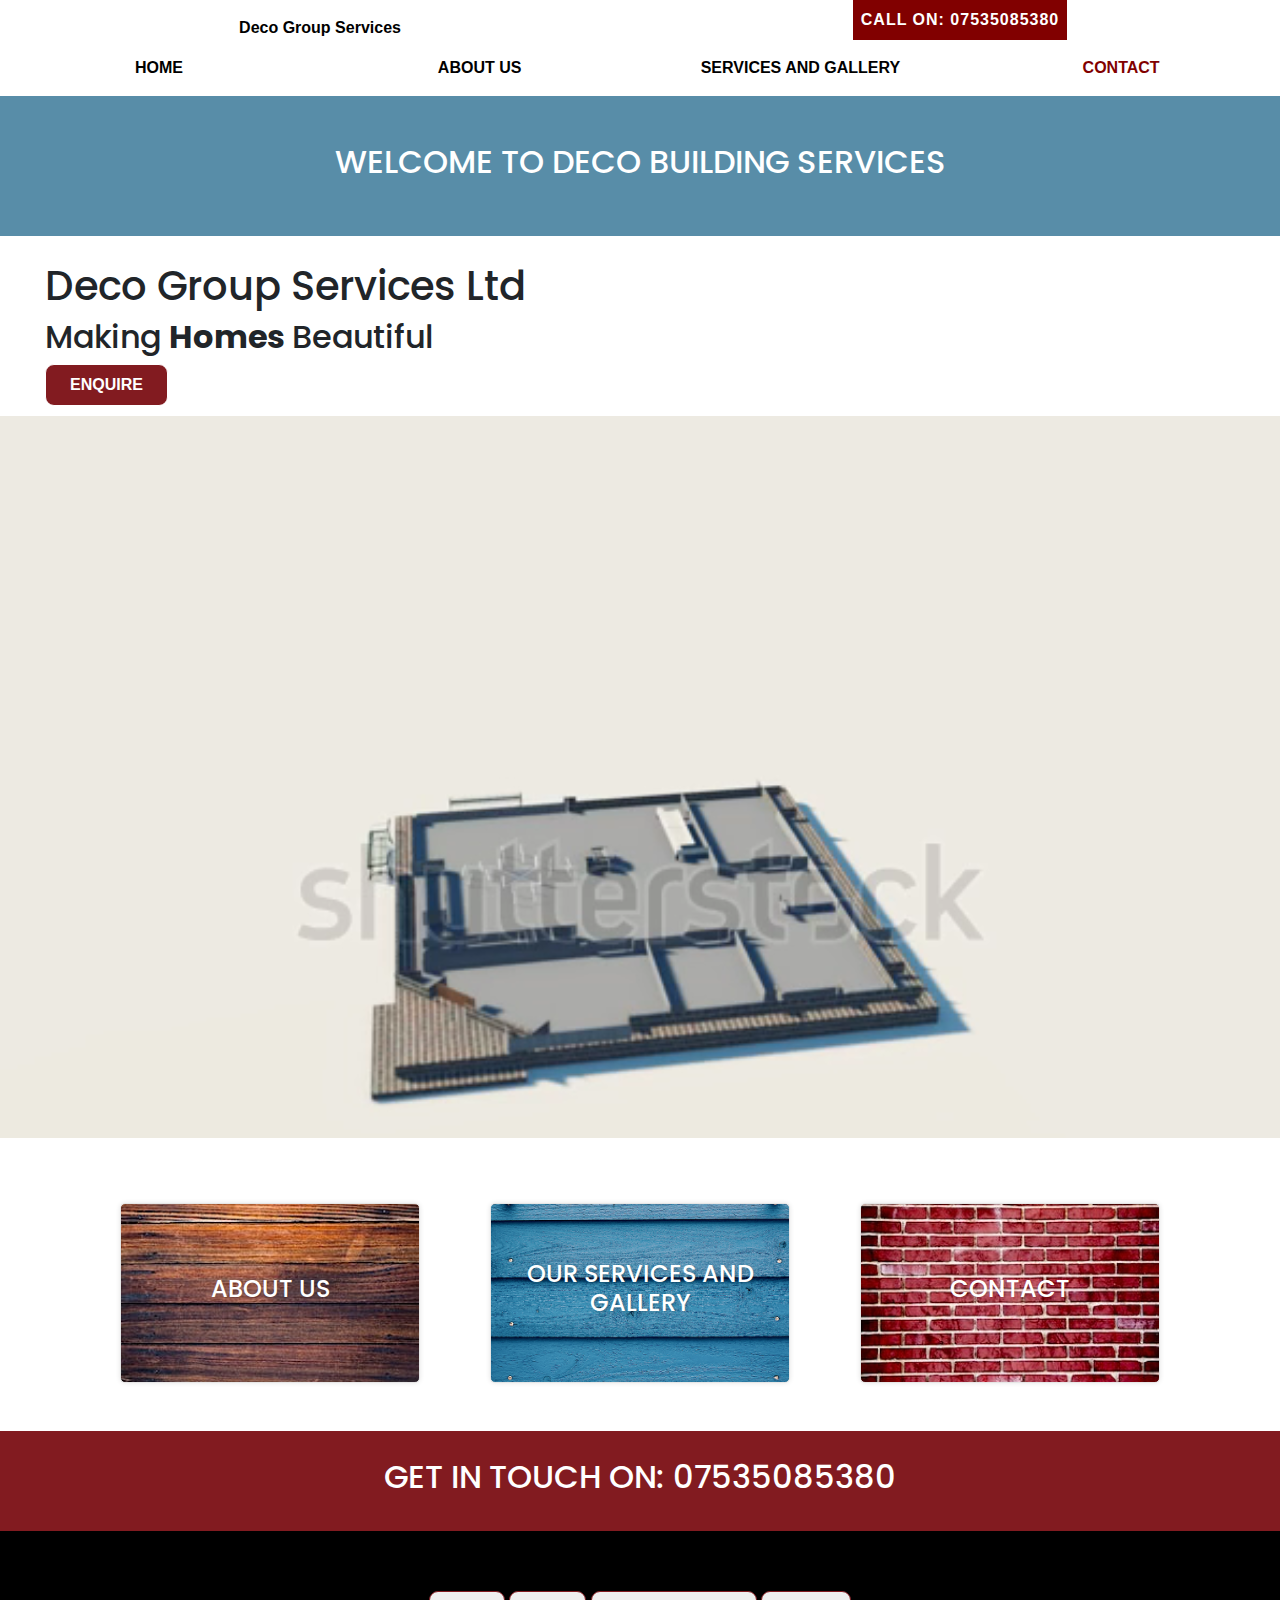
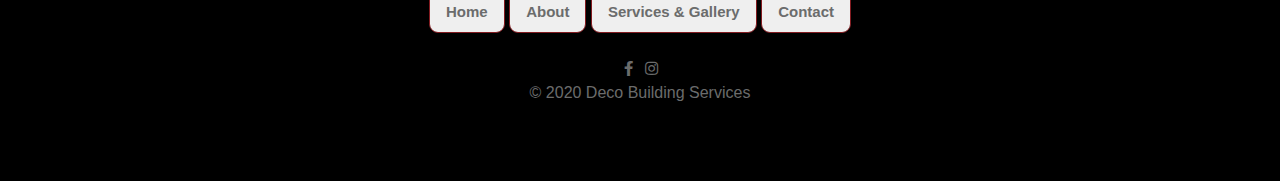
<file: index.html>
<!DOCTYPE html>
<html>
<head>
  <meta charset="utf-8">
  <title>Deco Group Services</title>
  <link rel="stylesheet" href="https://use.fontawesome.com/releases/v5.6.3/css/all.css">
  <link rel="shortcut icon" href="data:image/x-icon;" type="image/x-icon">
  <!-- We need this line below for responsiveness! -->
  <meta name="viewport" content="width=device-width, initial-scale=1, shrink-to-fit=no">
  <link rel="stylesheet" href="css/style.css">
  <link rel="stylesheet" href="https://stackpath.bootstrapcdn.com/bootstrap/4.5.2/css/bootstrap.min.css" integrity="sha384-JcKb8q3iqJ61gNV9KGb8thSsNjpSL0n8PARn9HuZOnIxN0hoP+VmmDGMN5t9UJ0Z" crossorigin="anonymous">
</head>
<body>
  <!-- navbar-->
<div class="logo-line">
  <!-- logo & call to action -->
  <div class="logo">
    <a href="index.html">Deco Group Services</a>
  </div>
  <div class="callToAction">
    <p>CALL ON: 07535085380</p>
  </div>
</div>
<!-- menus -->
<div class="menus">
  <a href="index.html" class="">HOME</a>
  <a href="about-us.html" class="">ABOUT US</a>
  <a href="services.html" class="">SERVICES AND GALLERY</a>
  <a href="contact.html" id="contact-us" class="">CONTACT</a>
</div>
<!--End of navbar-->
  <!-- <div class="banner" style="background-image: linear-gradient(rgba(0,0,0,0.1),rgba(0,0,0,0.1)), url(images/banner.jpg);"> -->

  <!-- The video -->
  <div class="container-title">
    <h2 class="text-center">WELCOME TO DECO BUILDING SERVICES</h2>
  </div>

  <div class="content">
    <h1>Deco Group Services Ltd</h1>
      <h2>Making <strong>Homes </strong>Beautiful</h2>
      <a class="button2" type="button" href="contact.html" id="contact-us">ENQUIRE</a>
  </div>
  <video autoplay muted loop id="myVideo">
    <source src="images/3D.mp4" type="video/mp4">
  </video>
  <!-- Optional: some overlay text to describe the video -->

  <div class="container">
    <div class="cards my-5">
      <div class="card-category" style="background-image: url(images/wood.jpg)">
        <h4><a href="about-us.html">ABOUT US</a></h4>
      </div>


      <div class="card-category" style="background-image: url(images/darkbluesm.jpg)">
        <h4><a href="services.html">OUR SERVICES AND GALLERY</a></h4>
      </div>

      <div class="card-category" style="background-image: url(images/red.jpg)">
        <h4><a href="contact.html">CONTACT</a></h4>
      </div>
    </div>
  </div>
  <div class="container-call">
    <h2 class="text-center">GET IN TOUCH ON: 07535085380</h2>
  </div>
    <!-- code a footer -->
  <div class="footer">
    <div class="links">
      <button class="button" type="button"><a href="index.html"><strong>Home</strong></a></button>
      <button class="button" type="button"><a href="about-us.html"><strong>About</strong></a></button>
      <button class="button" type="button"><a href="services.html"><strong>Services & Gallery</strong></a></button>
      <button class="button" type="button"><a href="contact.html"><strong>Contact</strong></a></button>
    </div><br>
    <div>
      <a href="#"><i class="fab fa-fw fa-facebook-f"></i></a>
      <a href="#"><i class="fab fa-fw fa-instagram"></i></a>
      <p>© 2020 Deco Building Services</p>
    </div>
  </div>

</body>
</html>
</file>
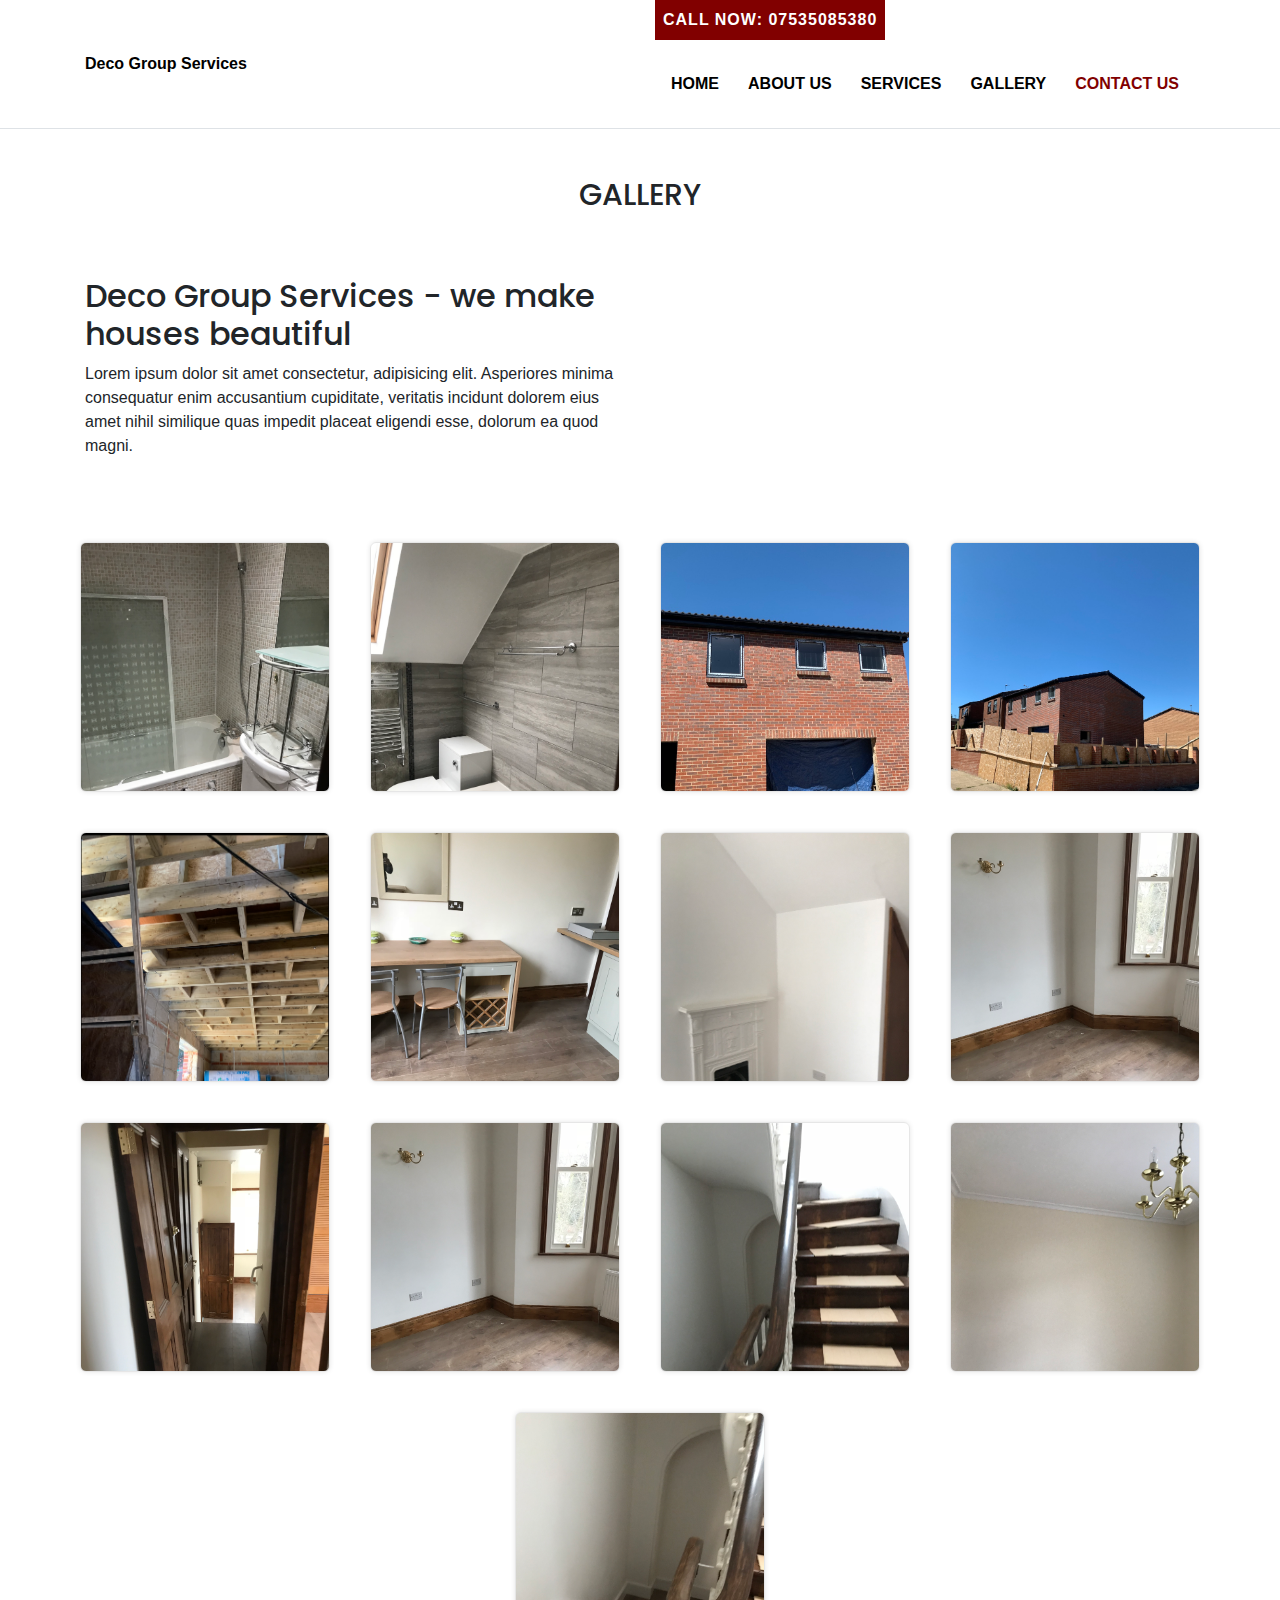
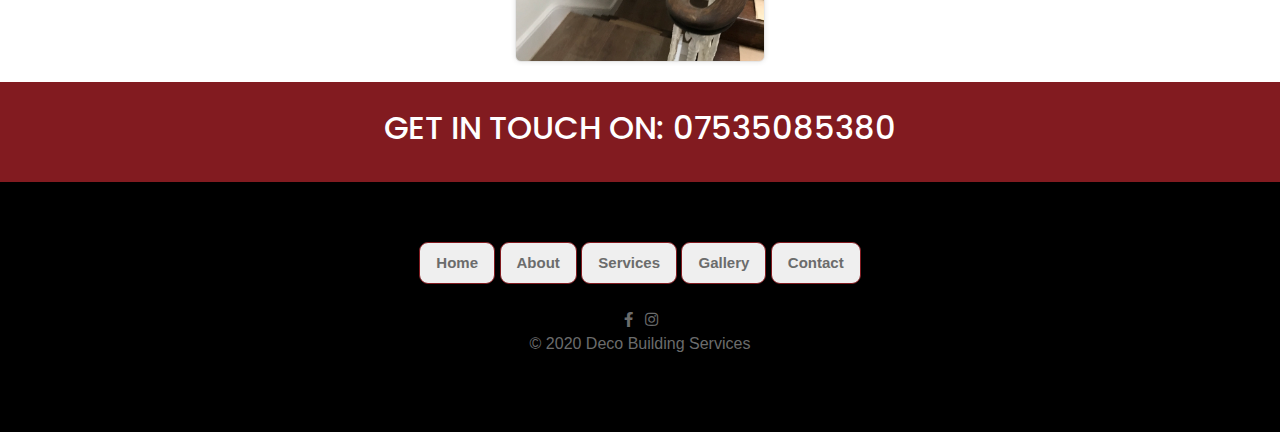
<file: gallery.html>
<!DOCTYPE html>
<html>
<head>
  <meta charset="utf-8">
  <title>Deco Group Services Ltd</title>
  <link rel="stylesheet" href="https://use.fontawesome.com/releases/v5.6.3/css/all.css">
  <link rel="shortcut icon" href="data:image/x-icon;" type="image/x-icon">
  <!-- We need this line below for responsiveness! -->
  <meta name="viewport" content="width=device-width, initial-scale=1, shrink-to-fit=no">
  <link rel="stylesheet" href="css/style.css">
  <link rel="stylesheet" href="https://stackpath.bootstrapcdn.com/bootstrap/4.5.2/css/bootstrap.min.css" integrity="sha384-JcKb8q3iqJ61gNV9KGb8thSsNjpSL0n8PARn9HuZOnIxN0hoP+VmmDGMN5t9UJ0Z" crossorigin="anonymous">
</head>
<body>
<div class="border-bottom">
  <div class="container">
    <div class="navbar mt-0 p-0 flex row">
      <div class="logo col">
        <a href="index.html">Deco Group Services</a>
      </div>
      <div class="menus-callToAction col">
        <div class="callToAction">
          <p>CALL NOW: 07535085380</p>
        </div>
        <div class="menus flex d-flex justify-content-between p-3">
          <a href="index.html">HOME</a>
          <a href="about-us.html">ABOUT US</a>
          <a href="services.html">SERVICES</a>
          <a href="gallery.html">GALLERY</a>
          <a href="contact.html" id="contact-us">CONTACT US</a>
        </div>
      </div>
    </div>
  </div>
</div>
</div>
  <div class="page-title-gallery py-5">
  <h1 class="container mb-16">GALLERY</h1>
</div>

<div class="container my-5">
  <div class="body-page row mt-5">
    <div class="description col">
      <h2>Deco Group Services - <span class="moto">we make houses beautiful</span> </h2>
      <p>Lorem ipsum dolor sit amet consectetur, adipisicing elit. Asperiores minima consequatur enim accusantium cupiditate, veritatis incidunt dolorem eius amet nihil similique quas impedit placeat eligendi esse, dolorum ea quod magni.</p>
    </div>
    <div class="gallery-image col"></div>
  </div>
</div>

<div class="container-gallery">
  <div class="card-category-gallery" style="background-image: url(images/bath.jpg)">
  </div>

  <div class="card-category-gallery" style="background-image: url(images/bathtub.jpg)">
  </div>

  <div class="card-category-gallery" style="background-image: url(images/bricks.jpg)">
  </div>

  <div class="card-category-gallery" style="background-image: url(images/house.jpg)">
  </div>

  <div class="card-category-gallery" style="background-image: url(images/ceiling.jpg)">
  </div>

  <div class="card-category-gallery" style="background-image: url(images/desk.jpg)">
  </div>

  <div class="card-category-gallery" style="background-image: url(images/fireplace.jpg)">
  </div>

  <div class="card-category-gallery" style="background-image: url(images/floor.jpg)">
  </div>

  <div class="card-category-gallery" style="background-image: url(images/hall.jpg)">
  </div>

  <div class="card-category-gallery" style="background-image: url(images/floor.jpg)">
  </div>

  <div class="card-category-gallery" style="background-image: url(images/staircase.jpg)">
  </div>

  <div class="card-category-gallery" style="background-image: url(images/wall.jpg)">
  </div>

  <div class="card-category-gallery" style="background-image: url(images/wooden.jpg)">
  </div>
</div>
    <!-- code a footer -->

  <div class="container-call">
    <h2 class="text-center">GET IN TOUCH ON: 07535085380</h2>
  </div>
  <div class="footer">
    <div class="links">
      <button class="button" type="button"><a href="index.html"><strong>Home</strong></a></button>
      <button class="button" type="button"><a href="about-us.html"><strong>About</strong></a></button>
      <button class="button" type="button"><a href="services.html"><strong>Services</strong></a></button>
      <button class="button" type="button"><a href="gallery.html"><strong>Gallery</strong></a></button>
      <button class="button" type="button"><a href="contact.html"><strong>Contact</strong></a></button>
    </div><br>
    <div>
      <a href="#"><i class="fab fa-fw fa-facebook-f"></i></a>
      <a href="#"><i class="fab fa-fw fa-instagram"></i></a>
      <p>© 2020 Deco Building Services</p>
    </div>
  </div>
</body>
</html>
</file>
<file: css/style.css>
/* Fonts */
@import url('https://fonts.googleapis.com/css?family=Open+Sans:400,700|Poppins:700');

@import url(components/_navbar.css);
@import url(components/banner.css);
@import url(components/button.css);
@import url(components/cards.css);
@import url(components/container.css);
@import url(components/footer.css);
@import url(components/page_title.css);
@import url(about_us.css);
@import url(components/contact_form.css);

.cards{
  display: grid;
  grid-template-columns: 1fr 1fr 1fr;
  align-items: center;
  justify-items: center;
}

@media(max-width: 992px) {
  .cards{
    grid-template-columns: 1fr 1fr 1fr;
  }
}

@media(max-width: 768px) {
  .cards{
    grid-template-columns: 1fr;
  }
}
/* Utilities */
body {
  font-family: Open Sans;
}

h1, h2, h3, h4 {
  font-family: Poppins;
}

a {
  text-decoration: none;
}

.text-center {
  text-align: center;
}

ul {
  margin-top: 0;
  margin-bottom: 1rem;
  margin-left: 20%;
}
</file>
